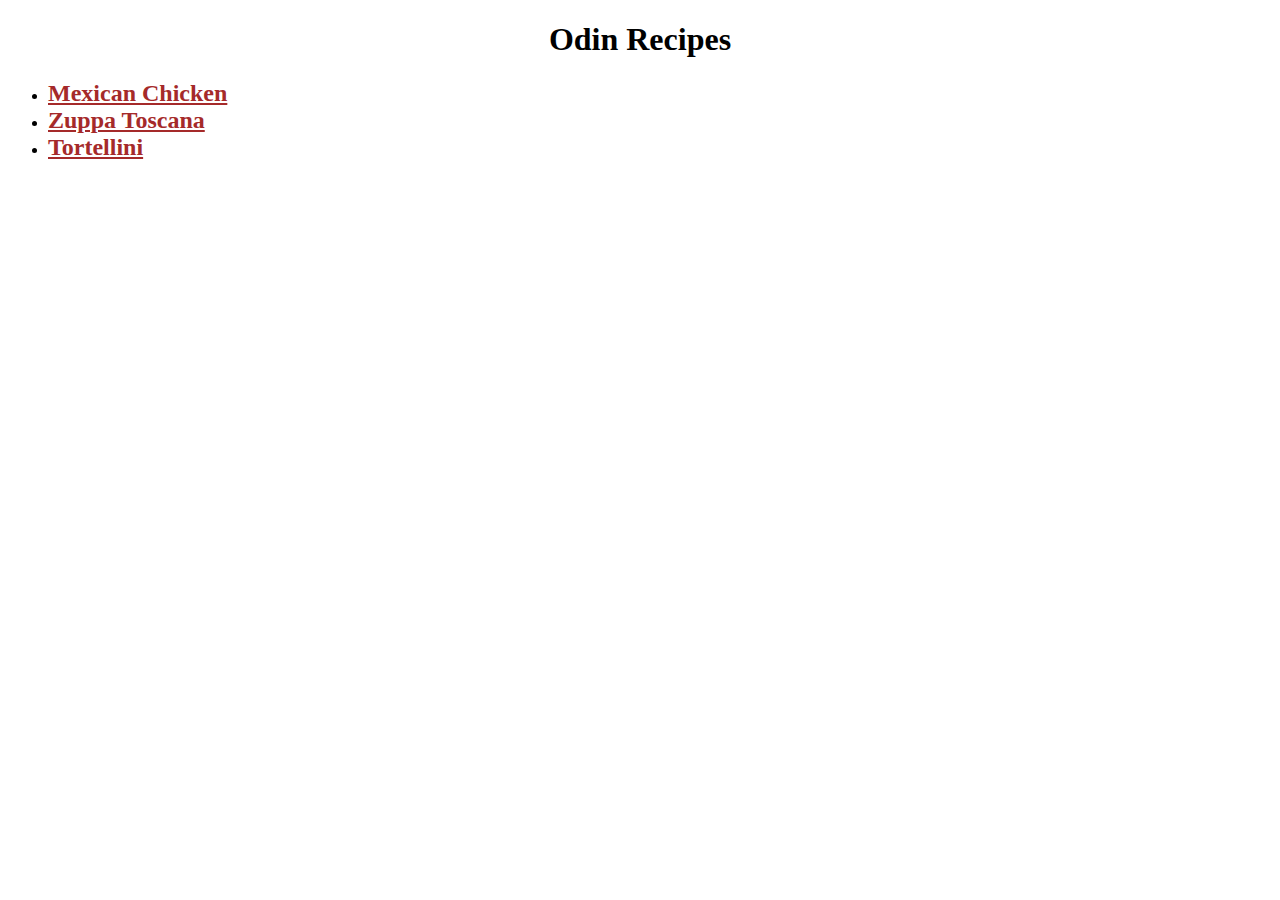
<file: index.html>
<!DOCTYPE html>
<html lang="en">

    <head>
        <meta charset="UTF-8">
        <meta name="viewport" content="width=device-width, initial-scale=1.0">
        <link rel="stylesheet" href="styles.css">
        <title>Odin Recipes</title>
    </head>

    <body>
        <h1>Odin Recipes</h1>
        <ul>
            <li><a href="recipes/mexican-chicken.html">Mexican Chicken</a></li>
            <li><a href="recipes/zuppa-toscana.html">Zuppa Toscana</a></li>
            <li><a href="recipes/tortellini.html">Tortellini</a></li>
        </ul>
    </body>

</html>
</file>
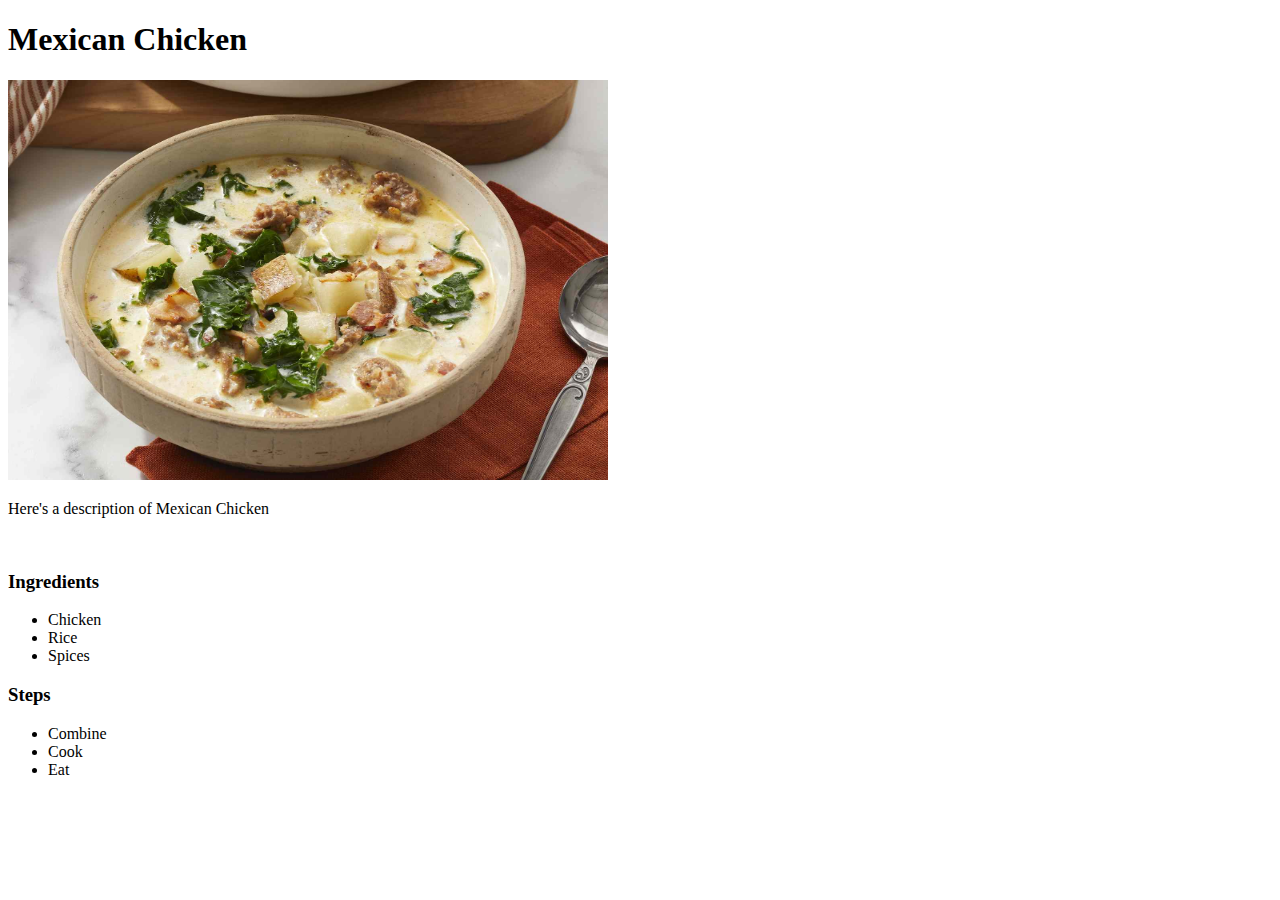
<file: recipes/mexican-chicken.html>
<!DOCTYPE html>
<html lang="en">

    <head>
        <meta charset="UTF-8">
        <meta name="viewport" content="width=device-width, initial-scale=1.0">
        <title>Mexican Chicken</title>
    </head>

    <body>
        <h1>Mexican Chicken</h1>
        <img src="../img/zuppa-toscana.jpeg" alt="Bowl of Zuppa Toscana soup" width="600" height="400">
        <p>Here's a description of Mexican Chicken</p>
        <br>
        <h3>Ingredients</h3>
        <ul>
            <li>Chicken</li>
            <li>Rice</li>
            <li>Spices</li>
        </ul>
        <h3>Steps</h3>
        <ul>
            <li>Combine</li>
            <li>Cook</li>
            <li>Eat</li>
        </ul>
    </body>

</html>
</file>
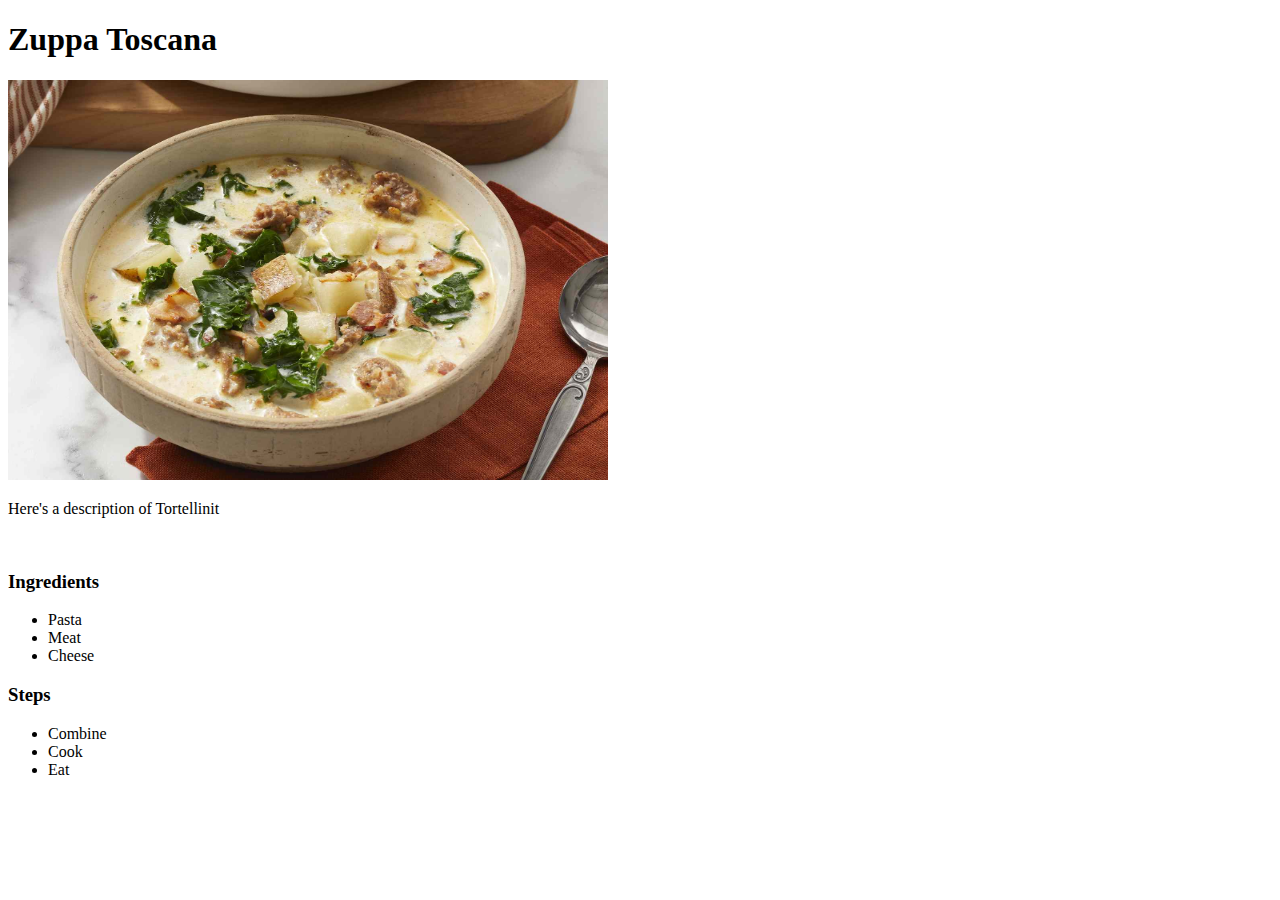
<file: recipes/tortellini.html>
<!DOCTYPE html>
<html lang="en">

    <head>
        <meta charset="UTF-8">
        <meta name="viewport" content="width=device-width, initial-scale=1.0">
        <title>Tortellini</title>
    </head>

    <body>
        <h1>Zuppa Toscana</h1>
        <img src="../img/zuppa-toscana.jpeg" alt="Bowl of Zuppa Toscana soup" width="600" height="400">
        <p>Here's a description of Tortellinit</p>
        <br>
        <h3>Ingredients</h3>
        <ul>
            <li>Pasta</li>
            <li>Meat</li>
            <li>Cheese</li>
        </ul>
        <h3>Steps</h3>
        <ul>
            <li>Combine</li>
            <li>Cook</li>
            <li>Eat</li>
        </ul>
    </body>

</html>
</file>
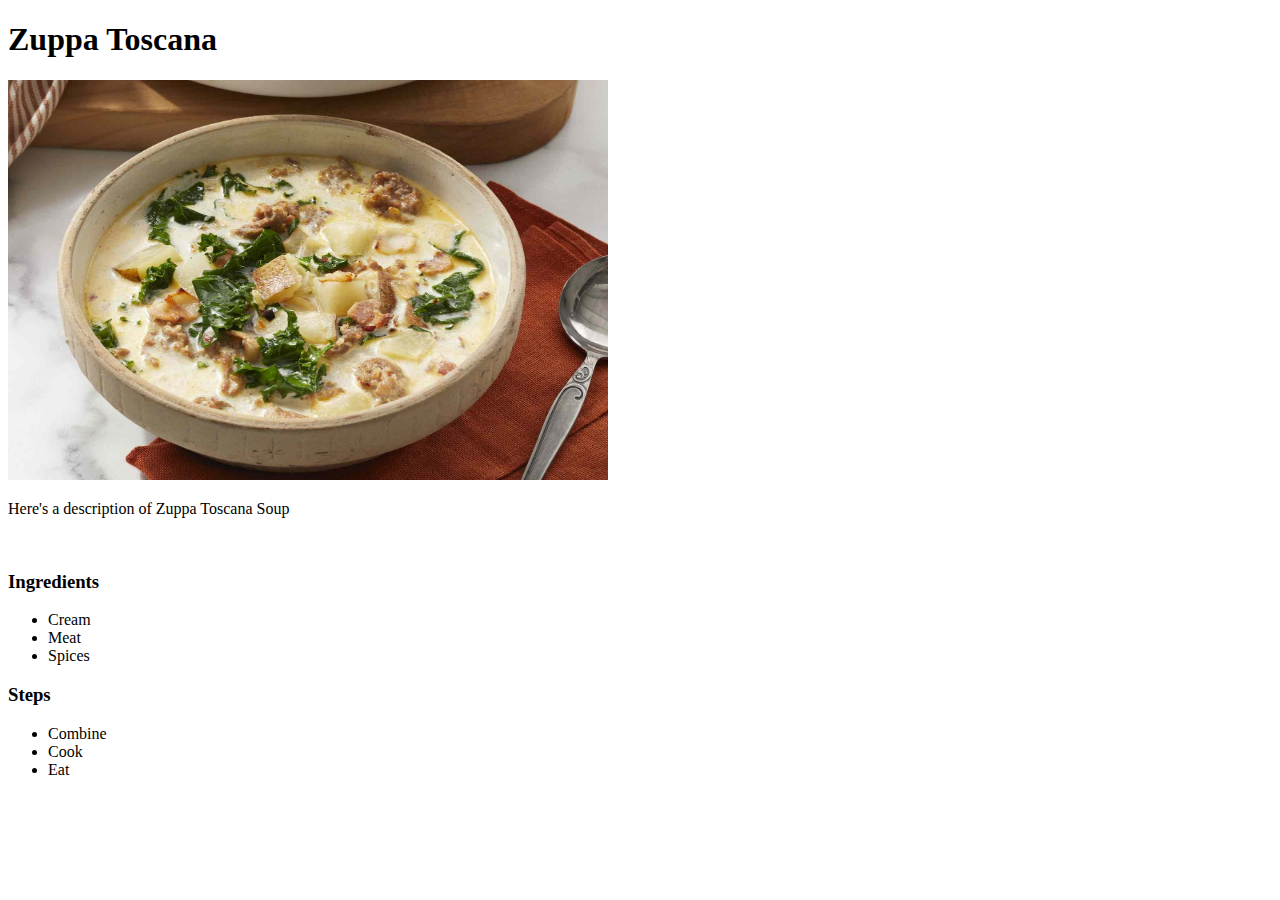
<file: recipes/zuppa-toscana.html>
<!DOCTYPE html>
<html lang="en">

    <head>
        <meta charset="UTF-8">
        <meta name="viewport" content="width=device-width, initial-scale=1.0">
        <title>Zuppa Toscana</title>
    </head>

    <body>
        <h1>Zuppa Toscana</h1>
        <img src="../img/zuppa-toscana.jpeg" alt="Bowl of Zuppa Toscana soup" width="600" height="400">
        <p>Here's a description of Zuppa Toscana Soup</p>
        <br>
        <h3>Ingredients</h3>
        <ul>
            <li>Cream</li>
            <li>Meat</li>
            <li>Spices</li>
        </ul>
        <h3>Steps</h3>
        <ul>
            <li>Combine</li>
            <li>Cook</li>
            <li>Eat</li>
        </ul>
    </body>

</html>
</file>
<file: styles.css>
h1 {
    text-align: center;
}

a {
    color: brown;
    font-weight: bold;
    font-size: 24px;
}
</file>
